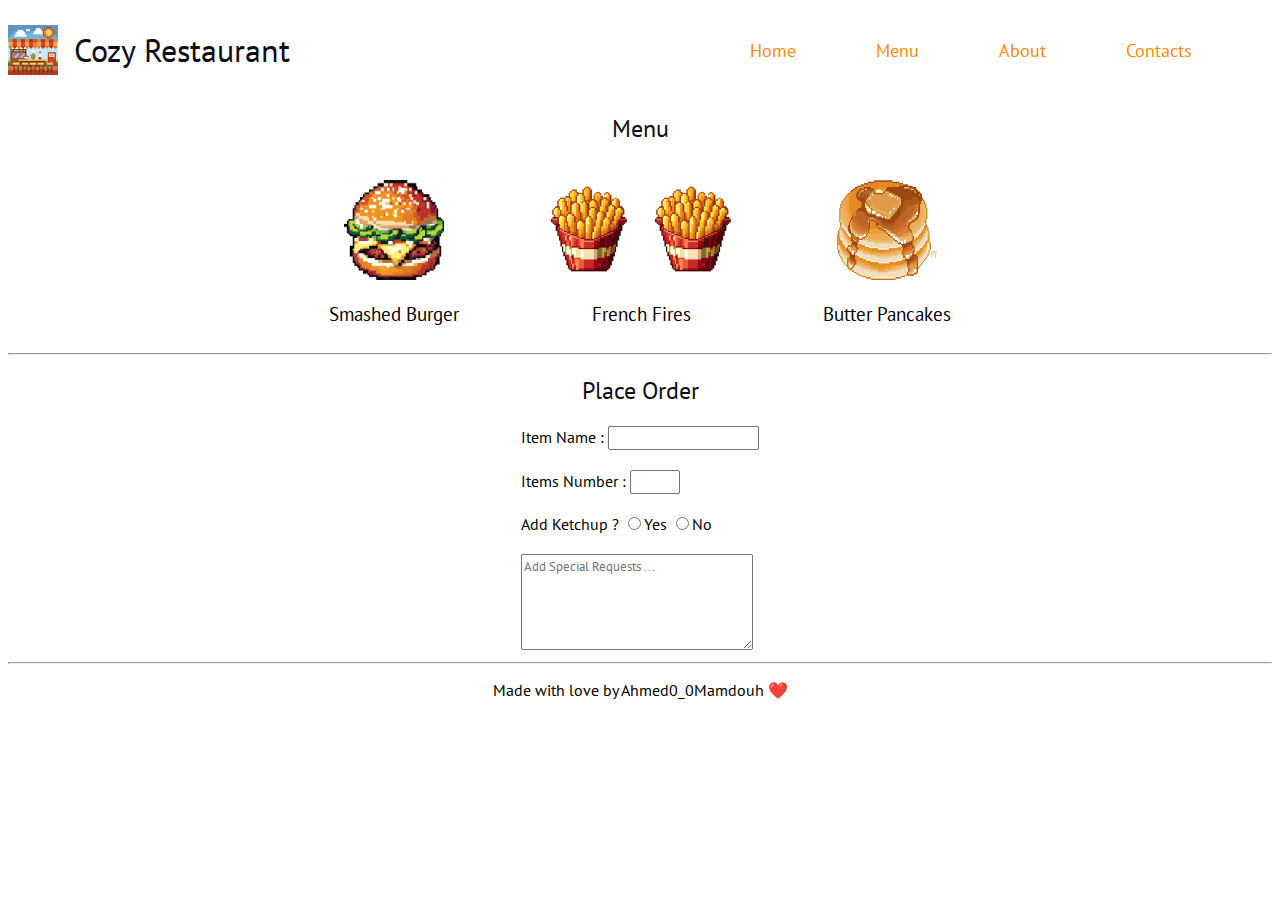
<file: index.html>
<!DOCTYPE html>
<html>

<head>
    <title>Restaurant | Ahmed Mamdouh</title>
    <Style>
        @import url('https://fonts.googleapis.com/css2?family=PT+Sans:ital,wght@0,400;0,700;1,400;1,700&display=swap');

* {
    font-family: "PT Sans", sans-serif;
    font-weight: 400;
    font-style: normal;
}

body {
    background-color: #fffffe;
}



header {
    display: flex;
    flex-direction: row;
    align-items: center;
    justify-content: space-between;
}

#header-img {
    width: 50px;
    padding-right: 1rem;
}

#brand-section {
    display: flex;
    justify-content: start;
    align-items: center;
}

ul {
    display: flex;
    list-style: none;
    padding: 0;
    margin: 0;
}

ul li a {
    color: #ff8906;
    margin-right: 5rem;
    text-decoration: none;
    font-size: large;
}

ul li a:hover {
    border-bottom: 3px #a7a9be solid;
}

#menu-section {
    display: flex;
    justify-content: center;
    text-align: center;
}

#order-section {
    display: flex;
    justify-content: center;
}
/* 
#a7a9be DONE
#e53170
#f25f4c
*/
    </Style>
</head>

<body>
    <!-- Start HEADER -->
    <header>
        <section id="brand-section">
            <img src="logo.jpg" id="header-img"
            alt="Logo">
            <h1 style="color: #0f0e17;">Cozy Restaurant</h1>
        </section>
        <nav>
            <ul>
                <li><a href="#">Home</a></li>
                <li><a href="#">Menu</a></li>
                <li><a href="#">About</a></li>
                <li><a href="#">Contacts</a></li>
            </ul>
        </nav>
    </header>
    <!-- End HEADER -->
    
    <!-- Start MAIN -->
    <main>
        <h2 style="color: #0f0e17; text-align: center;">Menu</h2>
        <section id="menu-section">
            <article>
                <figure>
                    <img src="Food/burger.png" alt="food1" style="width: 100px; height: 100px;">
                    <figcaption>
                        <h3>Smashed Burger</h3>
                    </figcaption>
                </figure>
            </article>
            <article>
                <figure>
                    <img src="Food/fries.png" alt="food1" style="width: 100px;  height: 100px;">
                    <img src="Food/fries.png" alt="food1" style="width: 100px;  height: 100px;">
                    <figcaption>
                        <h3>French Fires</h3>
                    </figcaption>
                </figure>
            </article>
            <article>
                <figure>
                    <img src="Food/pancakes.png" alt="food1" style="width: 100px;  height: 100px;">
                    <figcaption>
                        <h3>Butter Pancakes</h3>
                    </figcaption>
                </figure>
            </article>
        </section>
        <hr>
        <h2 style="color: #0f0e17; text-align: center;">Place Order</h2>
        <section id="order-section">
            <form action="">
                <label for="item-name">Item Name :
                    <input type="text" name="name" id="" required style="width: 143px;">
                </label><br><br>
                <label for="item-num">Items Number :
                    <input type="number" min="0" max="10" name="item-num" id="" required>
                </label><br><br>
                Add Ketchup ?
                <label for="yes">
                    <input type="radio" name="item-sides" id="yes" value="YES">Yes
                </label>
                <label for="no">
                    <input type="radio" name="item-sides" id="no" value="NO">No
                </label>
                <br><br>
                <textarea name="" id="" cols="30" rows="5" placeholder="Add Special Requests ..."></textarea>
            </form>
        </section>
    </main>
    <hr>
    <!-- End MAIN -->
    
    <!-- Start FOOTER -->
    <footer>
        <p style="text-align: center;">Made with love by Ahmed0_0Mamdouh ❤️</p>
    </footer>
    <!-- End FOOTER -->
</body>

</html>
</file>
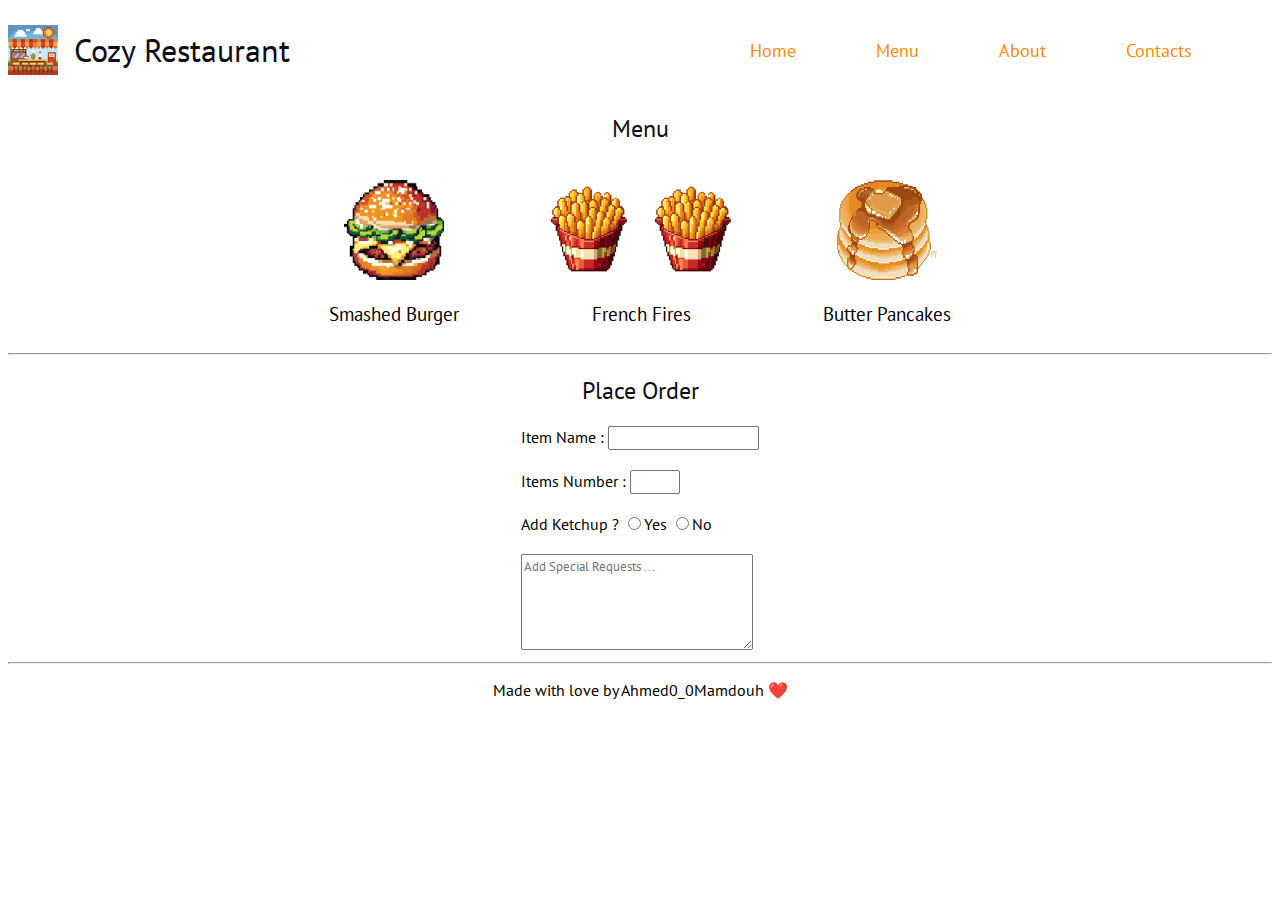
<file: restaurant_menu.html>
<!DOCTYPE html>
<html>

<head>
    <title>Restaurant | Ahmed Mamdouh</title>
    <Style>
        @import url('https://fonts.googleapis.com/css2?family=PT+Sans:ital,wght@0,400;0,700;1,400;1,700&display=swap');

* {
    font-family: "PT Sans", sans-serif;
    font-weight: 400;
    font-style: normal;
}

body {
    background-color: #fffffe;
}



header {
    display: flex;
    flex-direction: row;
    align-items: center;
    justify-content: space-between;
}

#header-img {
    width: 50px;
    padding-right: 1rem;
}

#brand-section {
    display: flex;
    justify-content: start;
    align-items: center;
}

ul {
    display: flex;
    list-style: none;
    padding: 0;
    margin: 0;
}

ul li a {
    color: #ff8906;
    margin-right: 5rem;
    text-decoration: none;
    font-size: large;
}

ul li a:hover {
    border-bottom: 3px #a7a9be solid;
}

#menu-section {
    display: flex;
    justify-content: center;
    text-align: center;
}

#order-section {
    display: flex;
    justify-content: center;
}
/* 
#a7a9be DONE
#e53170
#f25f4c
*/
    </Style>
</head>

<body>
    <!-- Start HEADER -->
    <header>
        <section id="brand-section">
            <img src="pixel-art-cafe-scene-with-outdoor-seating-bright-sun_1292377-21645.jpg" id="header-img"
            alt="Logo">
            <h1 style="color: #0f0e17;">Cozy Restaurant</h1>
        </section>
        <nav>
            <ul>
                <li><a href="#">Home</a></li>
                <li><a href="#">Menu</a></li>
                <li><a href="#">About</a></li>
                <li><a href="#">Contacts</a></li>
            </ul>
        </nav>
    </header>
    <!-- End HEADER -->
    
    <!-- Start MAIN -->
    <main>
        <h2 style="color: #0f0e17; text-align: center;">Menu</h2>
        <section id="menu-section">
            <article>
                <figure>
                    <img src="/Food/food-hamburgers-delicious-png.png" alt="food1" style="width: 100px; height: 100px;">
                    <figcaption>
                        <h3>Smashed Burger</h3>
                    </figcaption>
                </figure>
            </article>
            <article>
                <figure>
                    <img src="/Food/pngtree-pixel-art-french-fries-in-retro-gaming-style-png-image_20780008.png" alt="food1" style="width: 100px;  height: 100px;">
                    <img src="/Food/pngtree-pixel-art-french-fries-in-retro-gaming-style-png-image_20780008.png" alt="food1" style="width: 100px;  height: 100px;">
                    <figcaption>
                        <h3>French Fires</h3>
                    </figcaption>
                </figure>
            </article>
            <article>
                <figure>
                    <img src="/Food/19-193551_transparent-pancakes-pixel-art-food-png.png" alt="food1" style="width: 100px;  height: 100px;">
                    <figcaption>
                        <h3>Butter Pancakes</h3>
                    </figcaption>
                </figure>
            </article>
        </section>
        <hr>
        <h2 style="color: #0f0e17; text-align: center;">Place Order</h2>
        <section id="order-section">
            <form action="">
                <label for="item-name">Item Name :
                    <input type="text" name="name" id="" required style="width: 143px;">
                </label><br><br>
                <label for="item-num">Items Number :
                    <input type="number" min="0" max="10" name="item-num" id="" required>
                </label><br><br>
                Add Ketchup ?
                <label for="yes">
                    <input type="radio" name="item-sides" id="yes" value="YES">Yes
                </label>
                <label for="no">
                    <input type="radio" name="item-sides" id="no" value="NO">No
                </label>
                <br><br>
                <textarea name="" id="" cols="30" rows="5" placeholder="Add Special Requests ..."></textarea>
            </form>
        </section>
    </main>
    <hr>
    <!-- End MAIN -->
    
    <!-- Start FOOTER -->
    <footer>
        <p style="text-align: center;">Made with love by Ahmed0_0Mamdouh ❤️</p>
    </footer>
    <!-- End FOOTER -->
</body>

</html>
</file>
